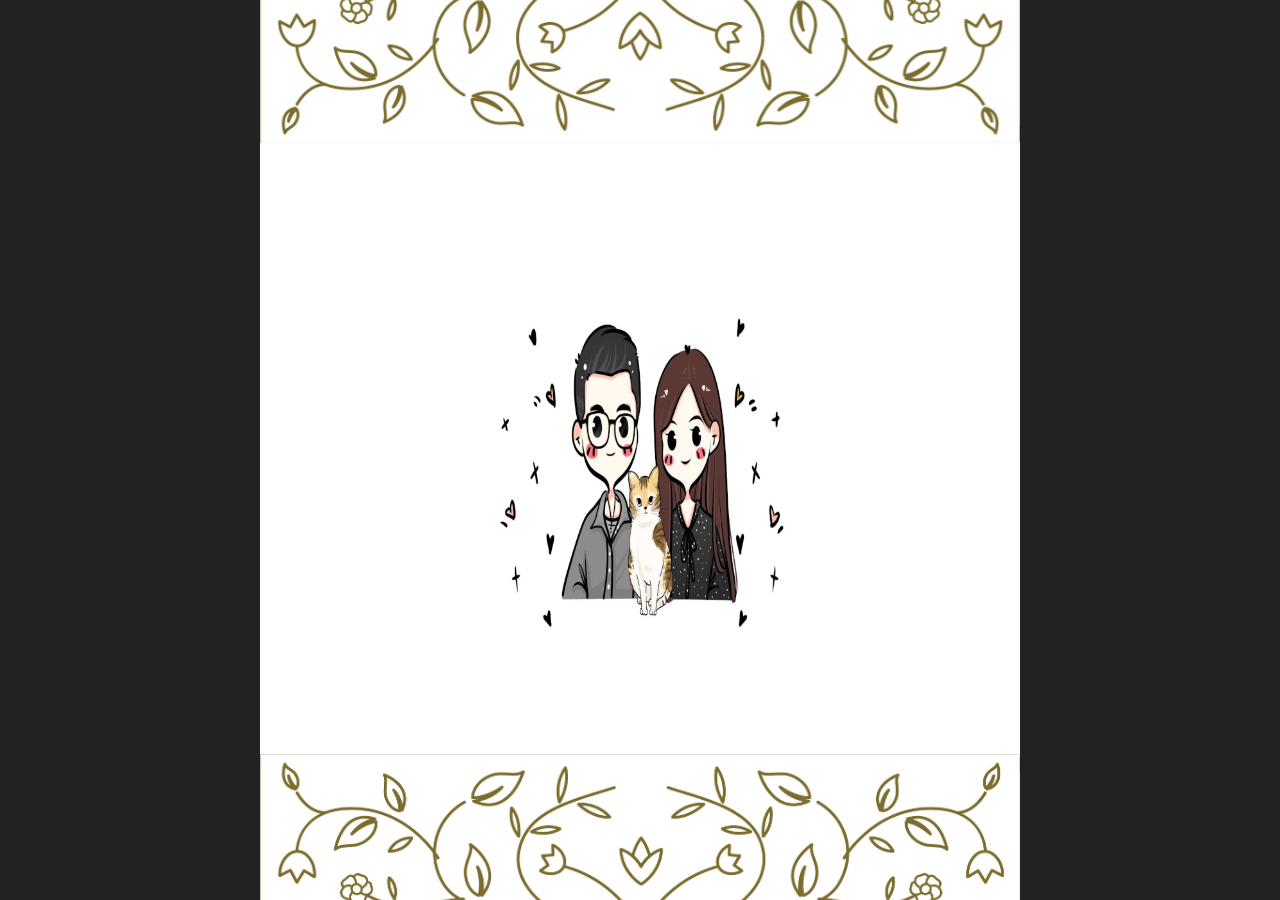
<file: index.html>
﻿<!DOCTYPE html>
<html>
<head>
    <meta charset="utf-8">
    <meta http-equiv="X-UA-Compatible" content="IE=edge">
    <meta name="viewport" content="width=device-width, initial-scale=1.0, maximum-scale=1.0, user-scalable=0">
    <meta name="description" content="">
    <title>吳陳囍事 - 吳伯煒&陳俐安線上喜帖</title>
    <link rel="icon" href="favicon.ico?v=1.1"> 

    <link href="assets/css/reset.css" rel="stylesheet">
    <link href="assets/css/style.css?v=1119v2" rel="stylesheet">

    <script src="https://cdnjs.cloudflare.com/ajax/libs/jquery/3.2.1/jquery.min.js"></script>
    <!-- <script src="https://cdnjs.cloudflare.com/ajax/libs/slick-carousel/1.5.9/slick.min.js"></script> -->

</head>

<!-- <body class="black"> -->

<body class="kv1">

    <div class="flip">
        <div class="flip-box">
            <div class="flip-item flip-item-front">
                <img src="assets/images/top.png" class="abs top">
                <div class="middle">
                    <div class="red"></div>
                    <img src="assets/images/title.png" class="title" alt="">
                    <div class="red"></div>

                </div>

                <img src="assets/images/footer.png" class="abs footer">
            </div>

            <div class="flip-item flip-item-back">
                <img src="assets/images/txt.png" class="txt" alt="">
                <img src="assets/images/txt_bg.png" class="txt_bg" alt="">
                <div class="detail">
                    <img src="assets/images/bg_02.jpg" alt="">
                    <img src="assets/images/bg_01.jpg" alt="">
                    <!-- <img src="assets/images/bg_03.jpg" alt=""> -->
                    <img src="assets/images/bg_04.jpg" alt="">

                </div>
            </div>
        </div>
    </div>

    <div class="black">

        <div class="img_wrap">
            <img src="assets/images/bg_04.jpg" alt="">
            <div class="close">邀請函</div>
        </div>

    </div>

</body>

</html>


<script src="assets/js/index.js?v=1119v2"></script>
</file>
<file: assets/css/style.css>
﻿@charset "UTF-8";
html {
    overflow: hidden;
    width: 100%;
    height: 100%;

}

body {
    overflow: hidden;
    width: 100%;
    height: 100%;
    position: relative;
    background-size: cover;
    background-position: center;
    text-align: center;
    background-color: #232222;
    font-family: sans-serif;
    /* opacity: 0; */
}

*{
    webkit-touch-callout: none;
    -webkit-tap-highlight-color: rgba(255, 255, 255, 0);
}



/* body.kv1 {
    background-image: url(../images/bg_01.jpg);
} */
.alert{
    color: #fff;
    border: 1px solid rgba(255,255,255,.5);
    top: 30%;
    left: 50%;
    transform: translate(-50%, -50%);
    padding: 20px;
    line-height: 1.5;
    z-index: 500;
    background-color: rgba(0, 0, 0, .6);
    opacity: 0;
    transition: all .6s;
    width: 200px;
    text-align: center;
    
}

.alert.show{
    top: 40%;
    opacity: 1;
}
    
.abs {
    position: absolute;
}

.flip {
    transform: translate3d(0, 0, 0);
    width: 100%;
    height: 100%;
}

.flip-box {
    position: relative;
    width: 100%;
    height: 100%;
    overflow: hidden;
}

.flip-item {
    position: absolute;
    left: 50%;
    top: 0;
    width: 100%;
    height: 100%;
    max-width: 760px;
    transition: all .5s ease-in-out;
    transform: translate(-50%, 0);
    transform-style: preserve-3d;
    backface-visibility: hidden;
    box-sizing: border-box;
}

.top {
    top: -8px;
    left: 0;
    z-index: 50;
}

.footer {
    bottom: -8px;
    z-index: 50;
    left: 0;
}

.flip-item-text {
    position: absolute;
    bottom: 8px;
    left: 0;
    width: 100%;
    text-align: center;
    color: #fff;
}

.flip-item-front img {
    width: 100%;
}



.flip-item-front {
    transform: rotateY(0deg) translate(-50%, 0);
    z-index: 2;
    background-color: #89101b;
    background: -webkit-linear-gradient(left, #f4cf8c, #cca349);
    background: -o-linear-gradient(right, #f4cf8c, #cca349);
    background: -moz-linear-gradient(right, #f4cf8c, #cca349);
    background: linear-gradient(to right, #f4cf8c, #cca349);
    
   
}
/* .flip-item-front.show{
    background: -webkit-linear-gradient(left, #f4cf8c, #cca349);
    background: -o-linear-gradient(right, #f4cf8c, #cca349);
    background: -moz-linear-gradient(right, #f4cf8c, #cca349);
    background: linear-gradient(to right, #f4cf8c, #cca349);
}  */


.flip-item-front.show .middle {
    opacity: 1;
}



.flip-item-back {
    transform: rotateY(180deg);
    z-index: 1;
    background-color: #ffffff;
    color: #cca349;
    opacity: 0;
}

.flip-item-back .flip-item-text {
    color: #fff;
}

.flip-box.go2 .flip-item-front {
    z-index: 1;
    transform: rotateY(180deg);
    -webkit-perspective: 100px;
    perspective: 100px;
    opacity: 0;
}

.flip-box.go2 .flip-item-back {
    z-index: 2;
    transform: rotateY(0deg) translate(-50%, 0);
    opacity: 1;
    
}

.middle {
    position: relative;
    /* opacity: 0; */
}

.middle::before,.middle::after {
    content: "";
    width: 100%;
    height: 15px;
    display: block;
    position: absolute;
    background-color: #89101b;
    

}

.middle::before{
    top: -15px;

}
.middle::after {
    bottom: -15px;
    
}


.middle .title {
    height: 100%;
    width: inherit;
    position: absolute;
    left: 50%;
    transform: translate(-50%, 0);
    cursor: pointer;
    transition: all .5s;
}

.red {
    height: 100%;
    float: left;
    background-color: #fff;
}

.red:last-child {
    float: right;
}

.detail {
    text-align: center;
    width: 100%;
    height: 40px;
    position: fixed;
    bottom: 15px;
    background-color: rgba(0, 0, 0, .4);
    padding: 8px 0;
}

.detail img {
    margin: 0 3px;
    height: 100%;
    display: inline-block;
    transition: all .5s;
    
}

.txt {
    position: absolute;
    width: 62%;
    top: 50%;
    left: 19%;
    /* margin-left: 15%; */
    transform: translate(0, -55%);
}

.txt_bg {
    position: absolute;
    width: 86%;
    left: 7%;
    top: 50%;
    transform: translate(0, -60%);
}

.black {
    width: 100vw;
    height: 100%;
    position: fixed;
    top: 0;
    left: 0;
    background-color: rgba(0, 0, 0, .6);
    display: none;
}

.close {
    border: 1px solid rgba(255,255,255,.5);
    background-color: #520a10;
    color: #fff;
    width: 40px;
    height: 40px;
    line-height: 40px;
    border-radius: 50%;
    position: absolute;
    right: -20px;
    top: -20px;
    cursor: pointer;
}

.img_wrap {
    position: absolute;
    top: 50%;
    left: 50%;
    transform: translate(-50%, -50%);
    width: 90%;
    max-width: 960px;
}

.img_wrap img {
    width: 100%;
}

@media only screen and (max-width: 414px) {
    .txt {
        position: absolute;
        width: 100%;
        top: 50%;
        left: 0%;
        /* margin-left: 15%; */
        transform: translate(0, -55%);
    }
    .txt_bg {
        position: absolute;
        width: 98%;
        left: 1%;
        top: 50%;
        transform: translate(0, -68%);
        
    }
    .close {
        width: 35px;
        height: 35px;
        line-height: 35px;
        right: -10px;
        top: -15px;
    }
}
@media only screen and (min-width: 769px) {
    .middle .title:hover{
        transform: scale(1.05)  translate(-50%, 0);

    }
    .detail img:hover {
        transform: scale(1.05);

    }

}    


@keyframes rotate {
    0% {
        transform-origin: center;
        transform: rotate3d(0, 0, 1, 0deg);
    }
    100% {
        transform-origin: center;
        transform: rotate3d(0, 0, 1, 360deg);
    }
}
</file>
